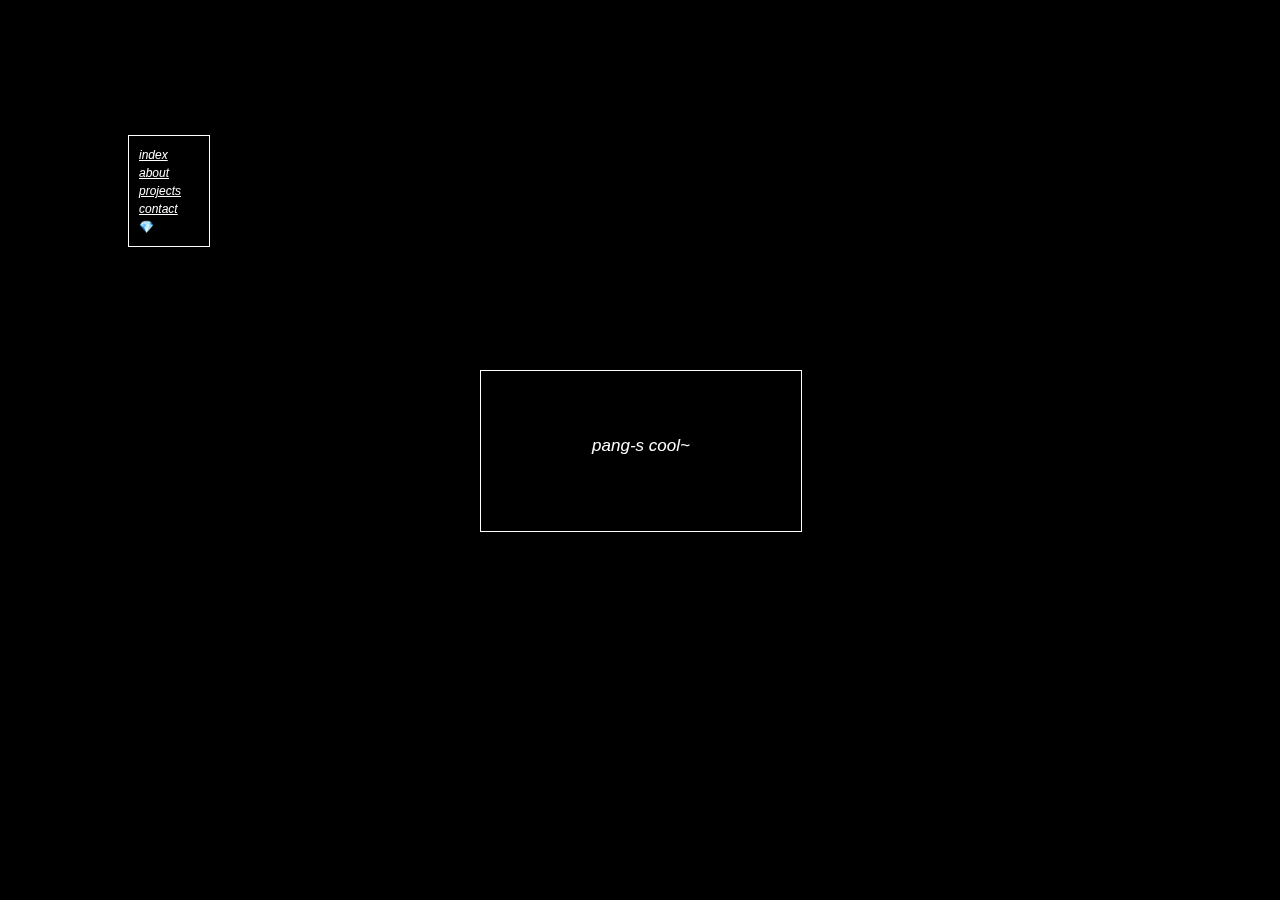
<file: index.html>
<!DOCTYPE html>
<html>
<head>

  <meta name="author" content="pang-s" />
	<meta name="description" content="cool" />

  <link rel="stylesheet" href="style.css" type="text/css" />

</head>

<body>
  <div id="nav">
    <p><a href="index.html">index</a></p><br>
    <p><a href="about.html">about</a></p><br>
    <p><a href="projects.html">projects</a></p><br>
    <p><a href="contact.html">contact</a></p><br>
    <p class="emoji">&#x1F48E;</p>
  </div>

  <div class="cool">
      <p id="cooltext">pang-s cool~</p>
  </div>
</body>

</html>
</file>
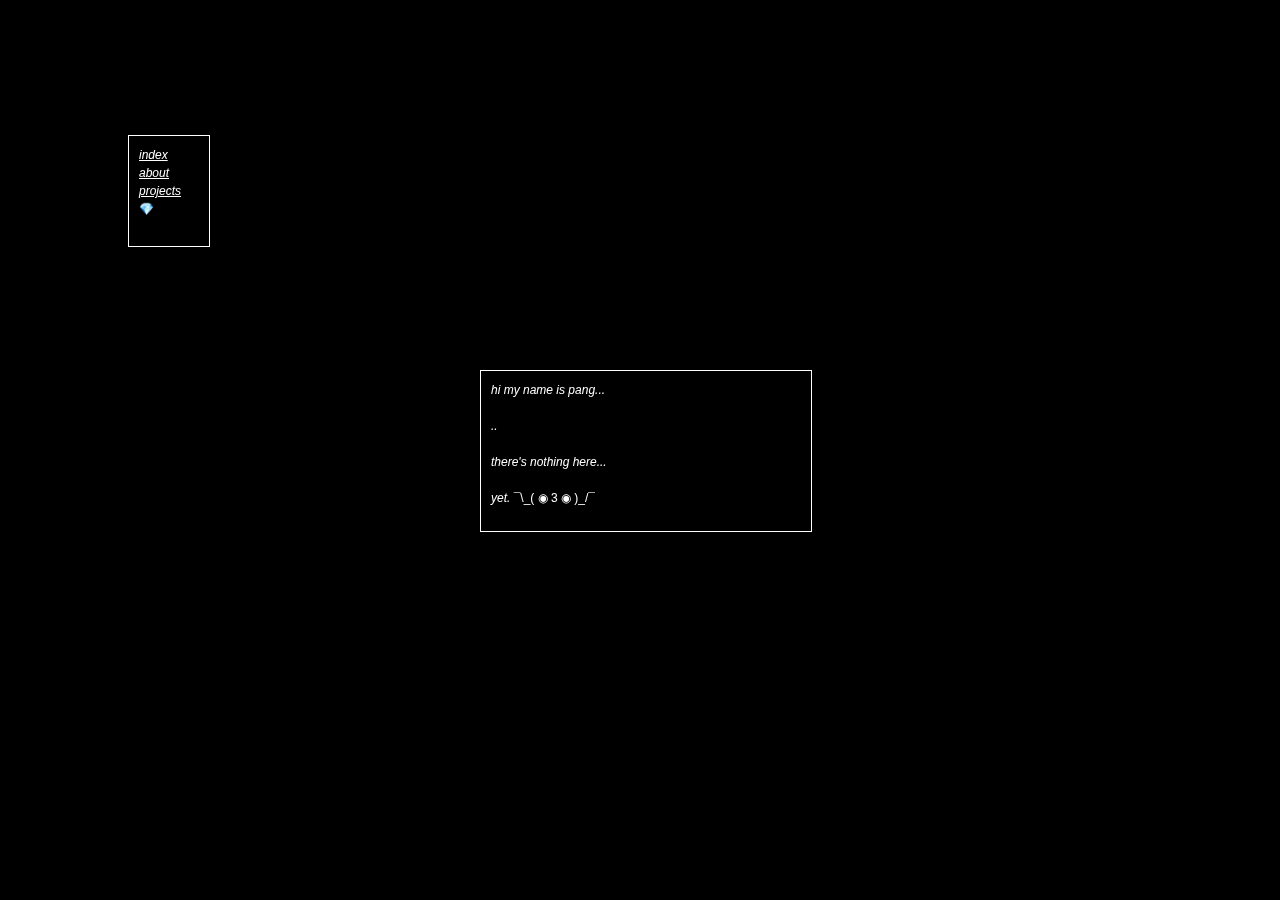
<file: about.html>
<!DOCTYPE html>
<html>
<head>
  <meta name="author" content="pang-s" />
	<meta name="description" content="about" />

  <link rel="stylesheet" href="style.css" type="text/css" />
</head>


<body>
  <div id="nav">
    <p><a href="index.html">index</a></p><br>
    <p><a href="about.html">about</a></p><br>
    <p><a href="projects.html">projects</a></p><br>
    <p class="emoji">&#x1F48E;</p>
  </div>

<div class="mid_textbox">
  <span class="box_text">
    <p><i>hi my name is pang...</p>
    <br><br>
    <p>..</p>
    <br><br>
    <p>there's nothing here...</p>
    <br><br>
    <p>yet.</i> ¯\_( ◉ 3 ◉ )_/¯ </p>
  </span>
</div>

</body>


</html>
</file>
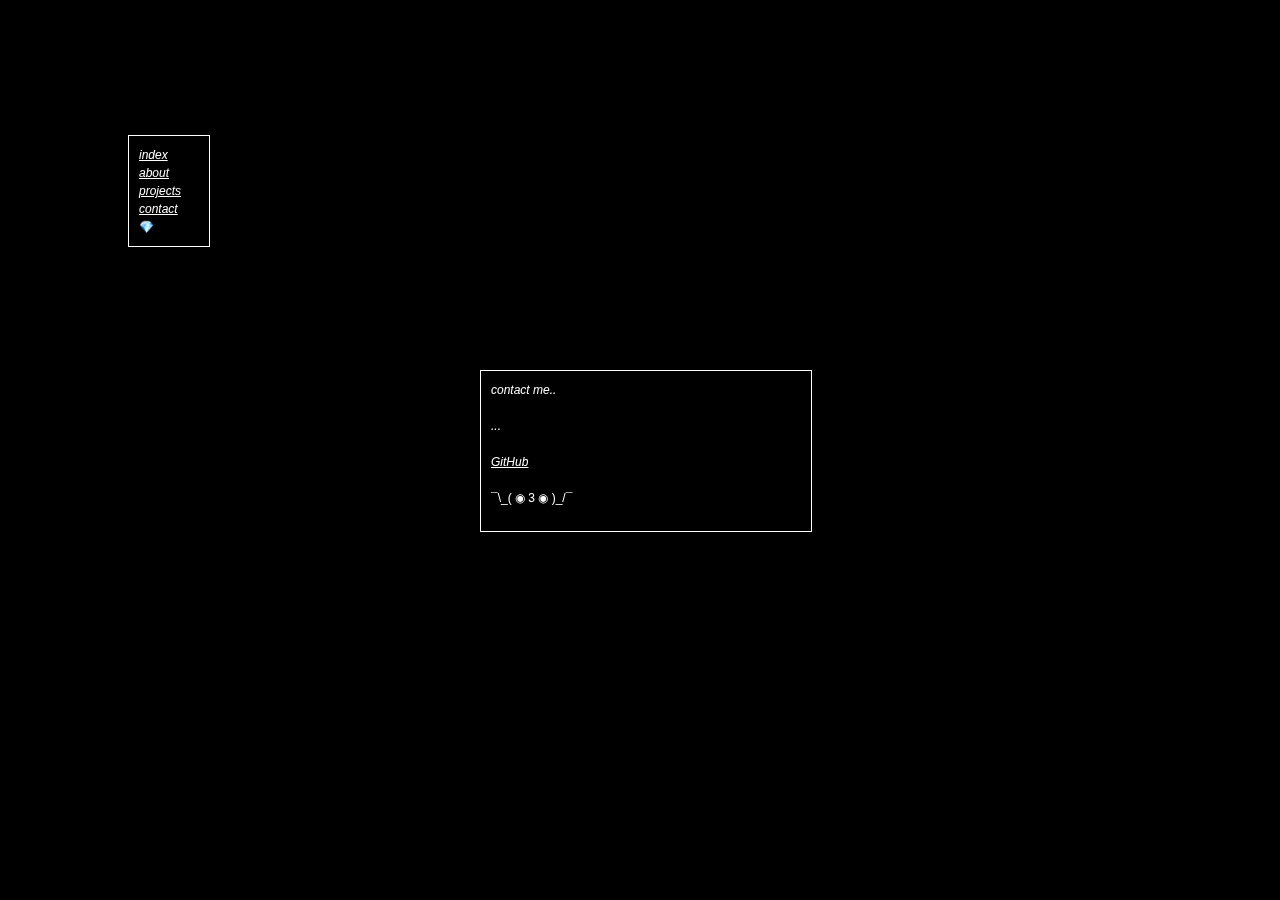
<file: contact.html>
<!DOCTYPE html>
<html>
<head>
  <meta name="author" content="pang-s" />
	<meta name="description" content="contact" />

  <link rel="stylesheet" href="style.css" type="text/css" />
</head>


<body>
  <div id="nav">
    <p><a href="index.html">index</a></p><br>
    <p><a href="about.html">about</a></p><br>
    <p><a href="projects.html">projects</a></p><br>
    <p><a href="contact.html">contact</a></p><br>
    <p class="emoji">&#x1F48E;</p>
  </div>

<div class="mid_textbox">
  <span class="box_text">
    <p><i>contact me..</p>
    <br><br>
    <p>...</p>
    <br><br>
    <p><a href="https://github.com/pang-s"> GitHub </a></p>
    <br><br>
    <p></i> ¯\_( ◉ 3 ◉ )_/¯ </p>
  </span>
</div>

</body>


</html>
</file>
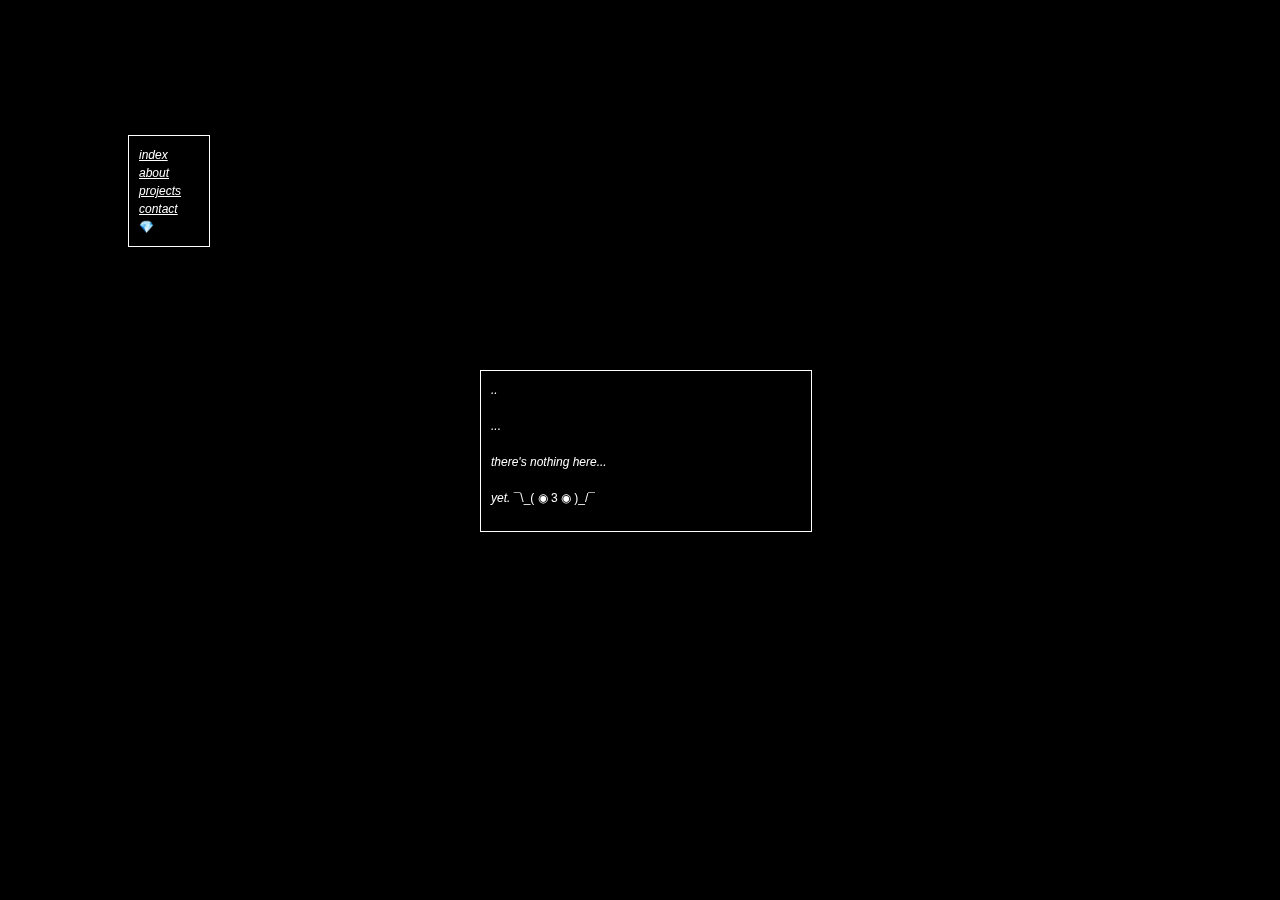
<file: projects.html>
<!DOCTYPE html>
<html>
<head>
  <meta name="author" content="pang-s" />
	<meta name="description" content="projects" />

  <link rel="stylesheet" href="style.css" type="text/css" />
</head>


<body>
  <div id="nav">
    <p><a href="index.html">index</a></p><br>
    <p><a href="about.html">about</a></p><br>
    <p><a href="projects.html">projects</a></p><br>
    <p><a href="contact.html">contact</a></p><br>
    <p class="emoji">&#x1F48E;</p>
  </div>

<div class="mid_textbox">
  <span class="box_text">
    <p><i>..</p>
    <br><br>
    <p>...</p>
    <br><br>
    <p>there's nothing here...</p>
    <br><br>
    <p>yet.</i> ¯\_( ◉ 3 ◉ )_/¯ </p>
  </span>
</div>

</body>


</html>
</file>
<file: style.css>
body{
  background-color: black;
  color: white;
}

#nav{
  border-style: solid;
  border-width: thin;
  border-color: white;
  position: fixed;
  top: 15%;
  left: 10%;
  width: 70px;
  height: 110px;
  padding-left: 10px;
  font-style: italic;
}

div{
  border-style: solid;
  border-color: white;
  border-width: thin;
  position:fixed;
}

div.cool{
  top: 50%;
  left: 50%;
  width:20em;
  height:10em;
  margin-top: -5em; /*set to a negative number 1/2 of your height*/
  margin-left: -10em; /*set to a negative number 1/2 of your width*/
  padding: 0px 0px 0px 0px;
}

div.mid_textbox{
  top: 50%;
  left: 50%;
  width:20em;
  height:10em;
  margin-top: -5em; /*set to a negative number 1/2 of your height*/
  margin-left: -10em; /*set to a negative number 1/2 of your width*/
  padding-left: 10px;
}



p{
  font-size: 12px;
  font-family: "Helvetica";
  position: absolute;
}

a:link {
    color: white;
}

/* visited link */
a:visited {
    color: white;
}

/* mouse over link */
a:hover {
    color: #86CFF6;
}

/* selected link */
a:active {
    color: #C5E9FC;
}

span.box_text{
  padding-right: 10px;
  display: inline-block;
  vertical-align: middle;
}

p.emoji{
  font-style: normal;
}


#cooltext{
  font-size: 17px;
  font-style: italic;
  font-family: "Helvetica";
  position: absolute;
  width: 100%;
  height: 20px;
  top: 50%;
  margin-top: -15px;
  text-align: center;
}
</file>
